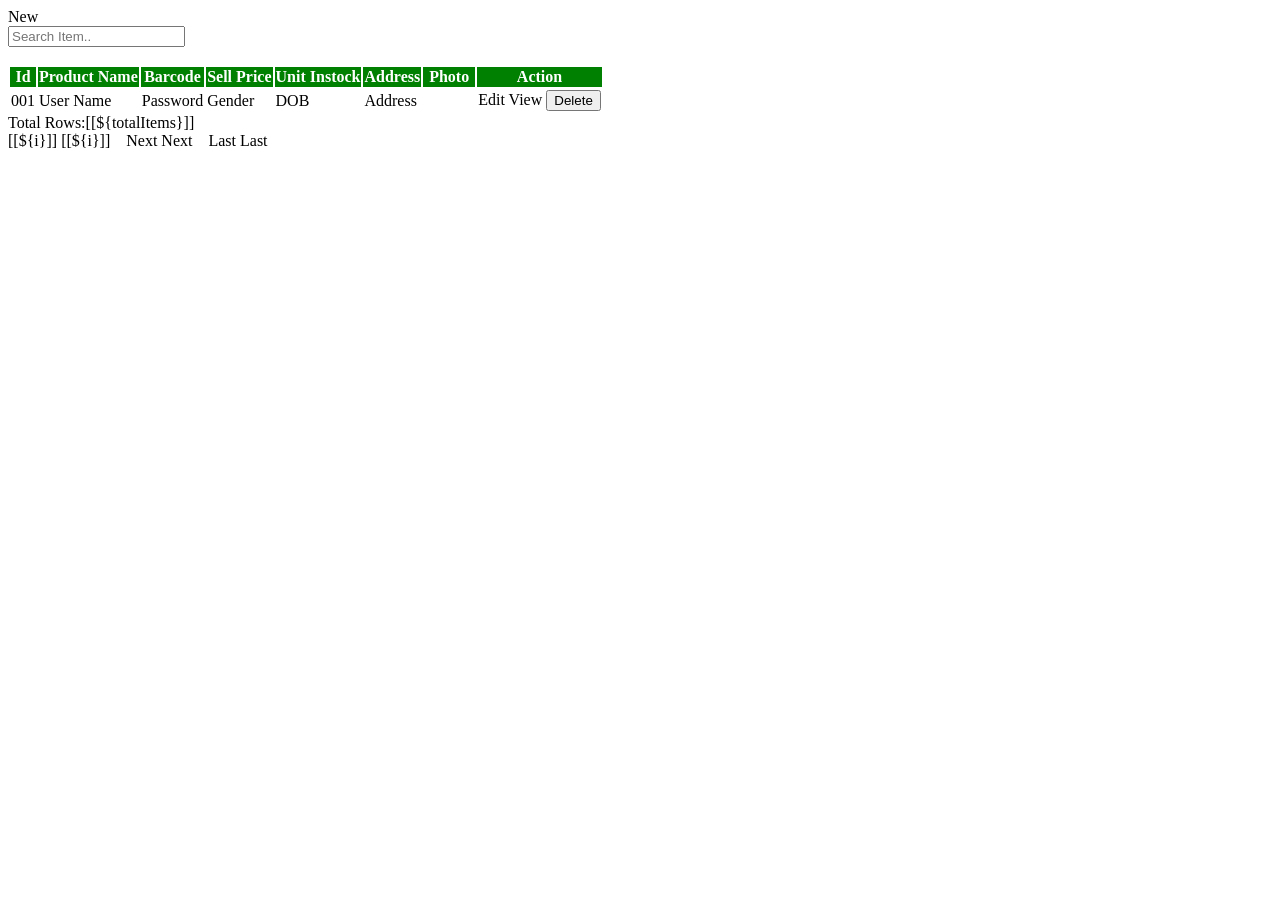
<file: src/main/resources/templates/layout/products/index.html>
<!DOCTYPE html>
<html xmlns:th="http://www.thymeleaf.org"
      xmlns:layout="http://www.ultraq.net.nz/thymeleaf/layout"
      layout:decorate="~{index}">
<head>
    <meta charset="UTF-8">
    <title>My App</title>
    <meta charset="utf-8">
</head>
<body>
<div layout:fragment="content" class="col-sm-9 content">
    <div class="row">
        <div class="col-sm-3">
            <a th:href="@{/product/show}" class="btn btn-success"><span class="glyphicon glyphicon-plus"></span> New</a>
        </div>
        <div class="col-sm-4">
            <form method="post" th:action="@{/product/search}">
                <input type="search" name="search" class="form-control" placeholder="Search Item..">
            </form>
        </div>
    </div>
    <br>
    <table class="table table-condensed">
        <thead>
        <tr style="background-color:green;color:white;">
            <th>Id</th>
            <th>Product Name</th>
            <th>Barcode</th>
            <th>Sell Price</th>
            <th>Unit Instock</th>
            <th>Address</th>
            <th>Photo</th>
            <th>Action</th>
        </tr>
        </thead>
        <tbody>
        <tr th:each="item,userSate :${products}">
            <td th:text="${userSate.count}">001</td>
            <td th:text="${item.getName()}">User Name</td>
            <td th:text="${item.getBarcode()}">Password</td>
            <td th:text="${item.getSellprice()}">Gender</td>
            <td th:text="${item.getUnitinstock()}">DOB</td>
            <td th:text="${item.getPhoto()}">Address</td>
            <td>
                        <img th:if="${item.getPhoto() != '' and item.getPhoto() != null}" th:src="@{'/uploads/'+${item.getPhoto()}}" width="50">
            </td>
            <td>
                <a th:href="@{/product/edit/{id}(id=${item.getId()})}" class="btn btn-primary">
                    <span class="glyphicon glyphicon-pencil"></span> Edit</a>
                <a class="btn btn-success">
                    <span class="glyphicon glyphicon-eye-open"></span>View</a>
                <button type="button" th:onclick="|confirmDelete('/product/delete/' + ${item.id})|"        class="btn btn-danger"><span class="glyphicon glyphicon-trash"></span> Delete</button>
            </td>
        </tr>
        </tbody>
    </table>

    <div th:if="${totalPages>1}">
         <div class="row">
            <div class="col-sm-2">
                Total Rows:[[${totalItems}]]
            </div>
             <div class="col-sm-4">
                 <span th:each="i :${#numbers.sequence(1,totalPages)}">
                    <a th:if="${currentPage!=i}" th:href="@{/product/page/{pageNo}(pageNo=${i})}">[[${i}]]</a>
                     <span th:unless="${currentPage !=i}">[[${i}]]</span> &nbsp;&nbsp;
                 </span>

                 <a th:if="${currentPage<totalPages}" th:href="@{/product/page/{pageNo}(pageNo=${currentPage +1 })}">Next</a>
                 <span th:unless="${currentPage<totalPages}">Next</span> &nbsp;&nbsp;

                 <a th:if="${currentPage<totalPages}" th:href="@{/product/page/{pageNo}(pageNo=${totalPages })}">Last</a>
                 <span th:unless="${currentPage<totalPages}">Last</span> &nbsp;&nbsp;
             </div>

         </div>

    </div>
</div>
</body>
</html>
</file>
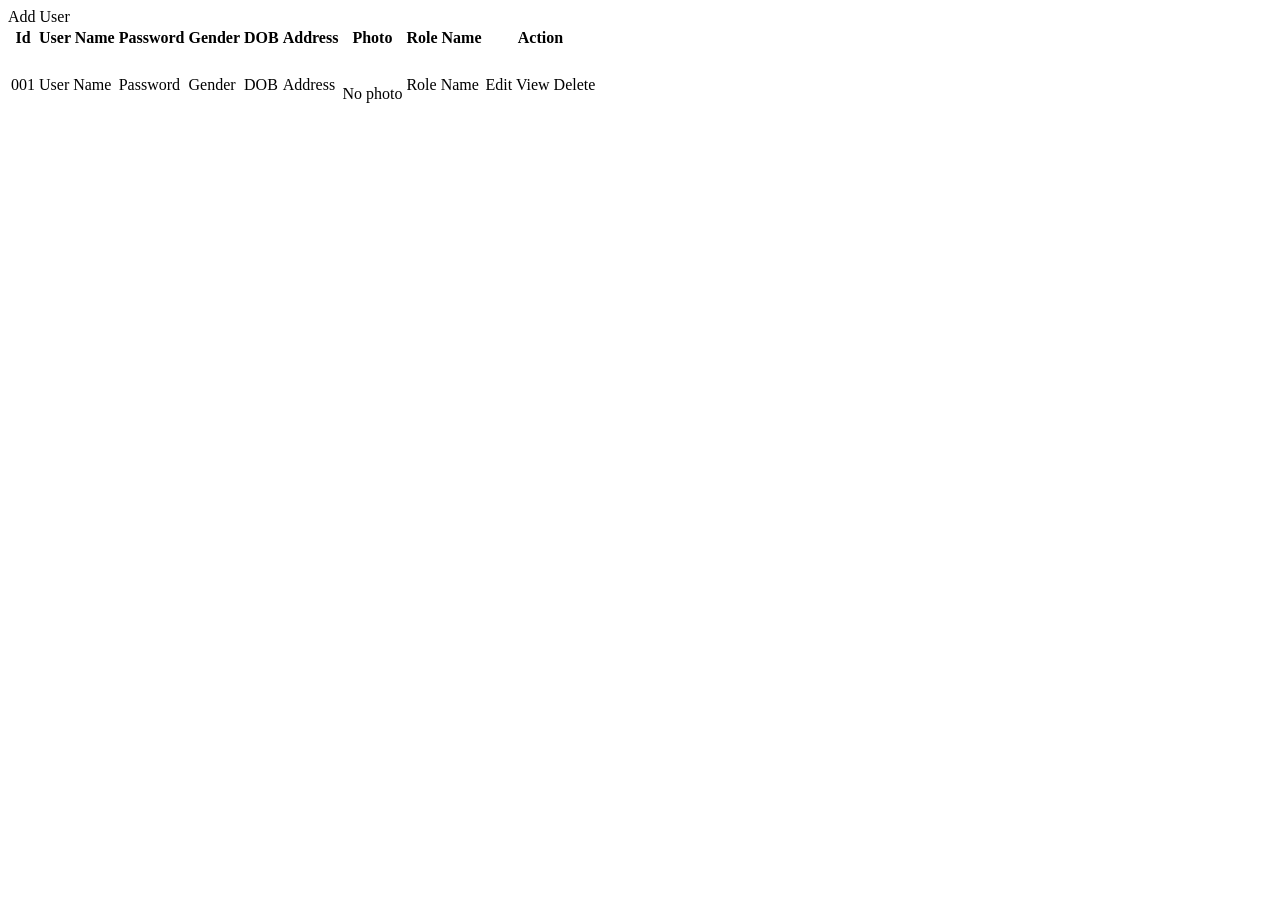
<file: src/main/resources/templates/layout/users/index.html>
<!DOCTYPE html>
<html xmlns:th="http://www.thymeleaf.org"
      xmlns:layout="http://www.ultraq.net.nz/thymeleaf/layout"
      layout:decorate="~{index}">
<head>
    <meta charset="UTF-8">
    <title>My App</title>
    <meta charset="utf-8">
</head>
<body>
<div layout:fragment="content" class="col-sm-9 content">
    <a th:href="@{/user/show}">Add User</a>
    <table class="table table-condensed">
        <thead>
        <tr>
            <th>Id</th>
            <th>User Name</th>
            <th>Password</th>
            <th>Gender</th>
            <th>DOB</th>
            <th>Address</th>
            <th>Photo</th>
            <th>Role Name</th>
            <th>Action</th>
        </tr>
        </thead>
        <tbody>
        <tr th:each="item,userSate :${users}">
            <td th:text="${userSate.count}">001</td>
            <td th:text="${item.getUserName()}">User Name</td>
            <td th:text="${item.getPassword()}">Password</td>
            <td th:text="${item.getGender()}">Gender</td>
            <td th:text="${item.getDateOfBirth()}">DOB</td>
            <td th:text="${item.getAddress()}">Address</td>
            <td>
                    <span th:if="${item.getPhoto() != '' and item.getPhoto() != null}">
                        <img th:src="@{'/uploads/'+${item.getPhoto()}}" width="50">
                    </span>
                <span th:if="${item.getPhoto() == '' or item.getPhoto() == null}">
                        <p>No photo</p>
                    </span>

            </td>
            <td th:text="${item.getRoleName()}">Role Name</td>
            <td>
                <a th:href="@{/user/edit/{id}(id=${item.id})}">Edit</a>
                <a>View</a>
                <a th:href="@{/user/delete/{id}(id=${item.id})}">Delete</a>
            </td>
        </tr>
        </tbody>
    </table>
</div>
</body>
</html>
</file>
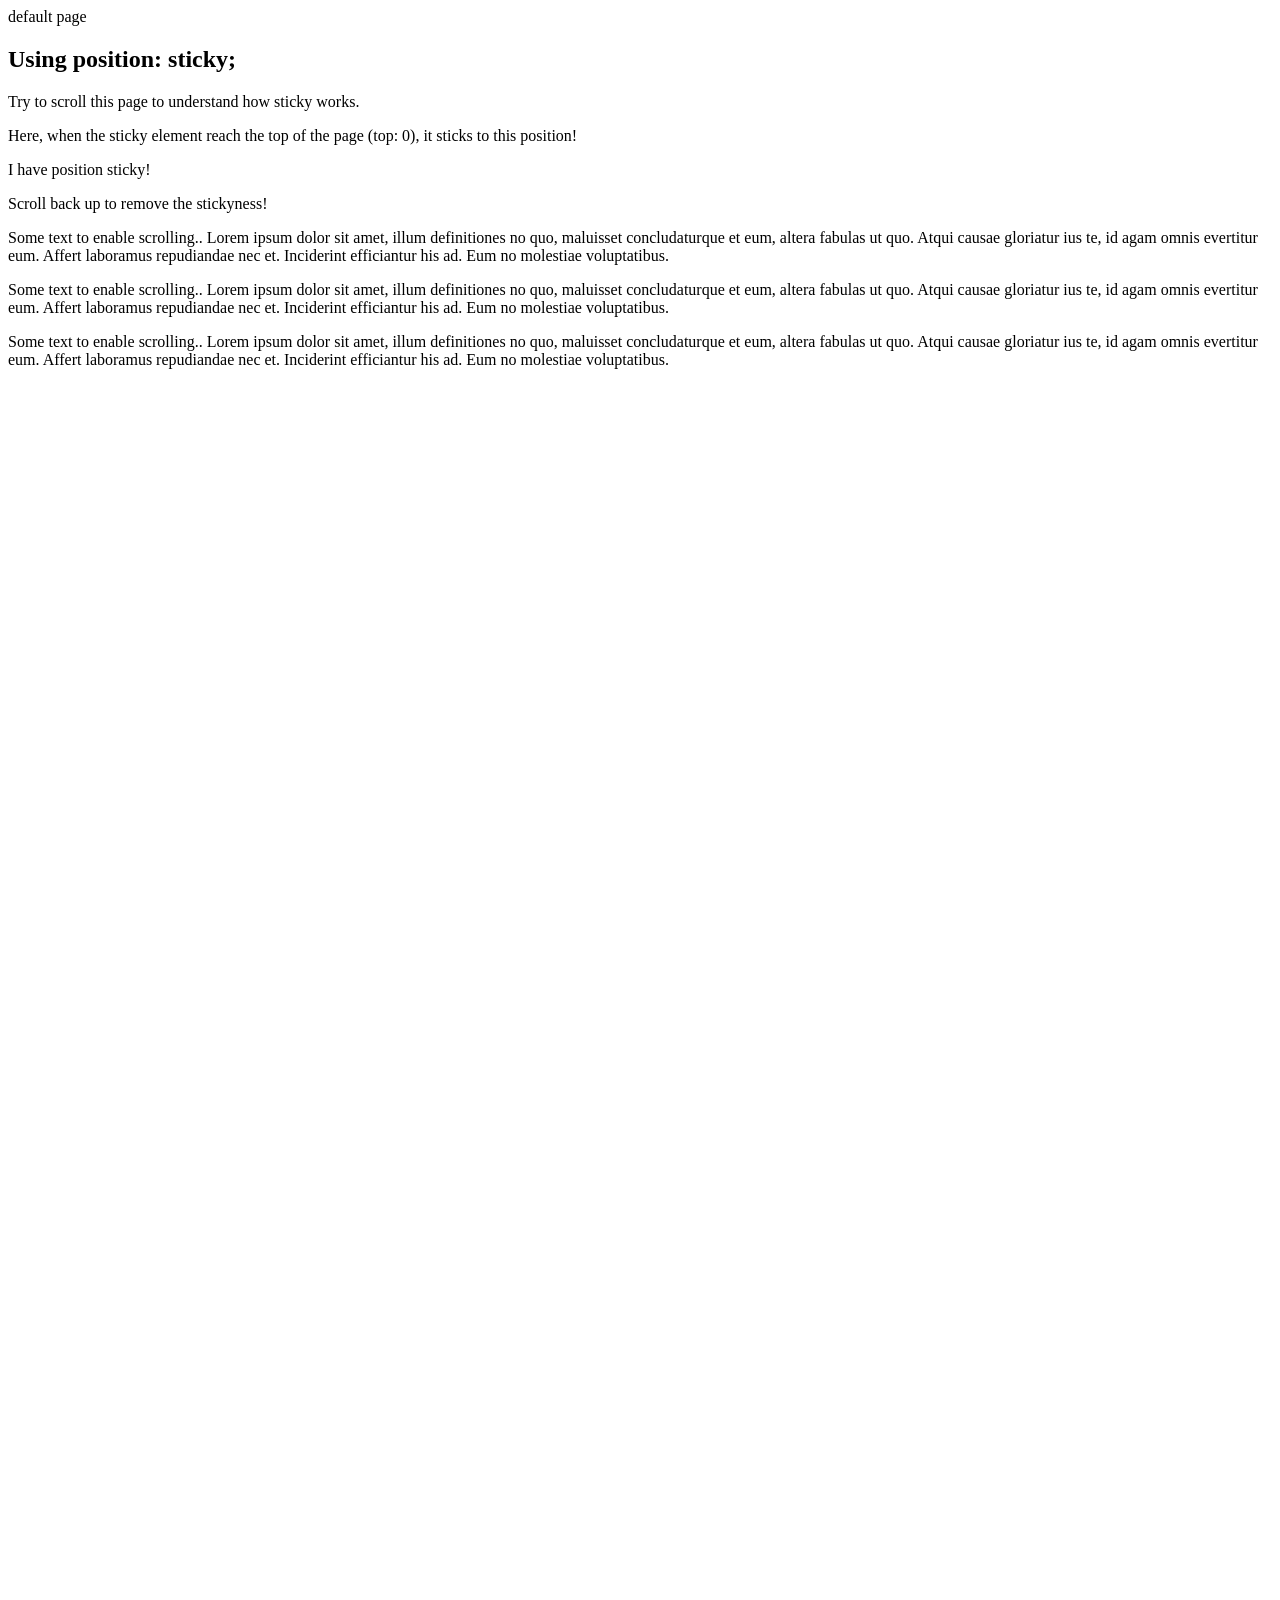
<file: src/main/resources/templates/layout/contentHome.html>
<!DOCTYPE html>
<html xmlns:th="http://www.thymeleaf.org" xmlns:layout="http://www.ultraq.net.nz/thymeleaf/layout"
      layout:decorate="~{index}">
<head>
    <meta charset="UTF-8">
    <title>My App</title>
</head>
<body>
<div layout:fragment="content" class="col-sm-9 content">
    default page

    <h2>Using position: sticky;</h2>

    <p>Try to scroll this page to understand how sticky works.</p>

    <p>Here, when the sticky element reach the top of the page (top: 0), it sticks to this position!</p>

    <div class="sticky">I have position sticky!</div>

    <div style="padding-bottom:2000px">
        <p>Scroll back up to remove the stickyness!</p>
        <p>Some text to enable scrolling.. Lorem ipsum dolor sit amet, illum definitiones no quo, maluisset concludaturque et eum, altera fabulas ut quo. Atqui causae gloriatur ius te, id agam omnis evertitur eum. Affert laboramus repudiandae nec et. Inciderint efficiantur his ad. Eum no molestiae voluptatibus.</p>
        <p>Some text to enable scrolling.. Lorem ipsum dolor sit amet, illum definitiones no quo, maluisset concludaturque et eum, altera fabulas ut quo. Atqui causae gloriatur ius te, id agam omnis evertitur eum. Affert laboramus repudiandae nec et. Inciderint efficiantur his ad. Eum no molestiae voluptatibus.</p>
        <p>Some text to enable scrolling.. Lorem ipsum dolor sit amet, illum definitiones no quo, maluisset concludaturque et eum, altera fabulas ut quo. Atqui causae gloriatur ius te, id agam omnis evertitur eum. Affert laboramus repudiandae nec et. Inciderint efficiantur his ad. Eum no molestiae voluptatibus.</p>
    </div>
</div>

</body>
</html>
</file>
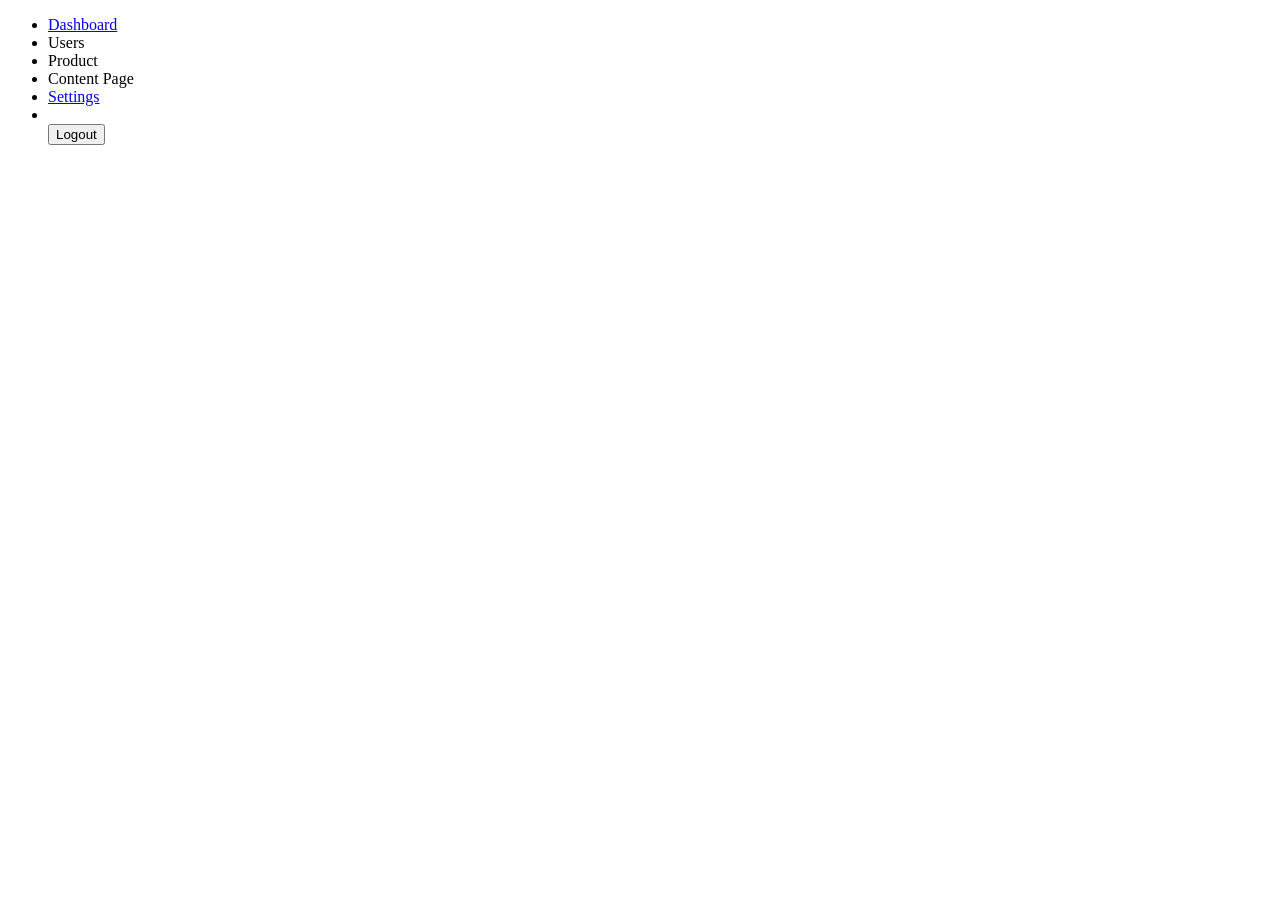
<file: src/main/resources/templates/layout/main-sidebar.html>
<!DOCTYPE html>
<html xmlns:th="http://www.thymeleaf.org"
      xmlns:layout="http://www.ultraq.net.nz/thymeleaf/layout" lang="en"
      xmlns:sec="http://www.thymeleaf.org/extras/spring-security">
<head>
    <title>My App</title>
    <meta charset="utf-8">
</head>
<body>
<div th:fragment="main-sidebar" class="col-sm-3 main-sidebar">
    <ul>
        <li><a href="#">Dashboard</a></li>
        <li><a th:href="@{/user/}">Users</a></li>
        <li><a th:href="@{/product/}">Product</a></li>
        <li><a th:href="@{/contentPage}">Content Page</a></li>
        <li><a href="#">Settings</a></li>
        <li th:text="'User Name:'+${userName}" style="font-weight: bold;font-size: 16px"></li>

        <div sec:authorize="isAuthenticated()">
            <form th:action="@{/logout}" method="post">
                <button type="submit">Logout</button>
            </form>
        </div>
    </ul>
</div>
</body>
</html>
</file>
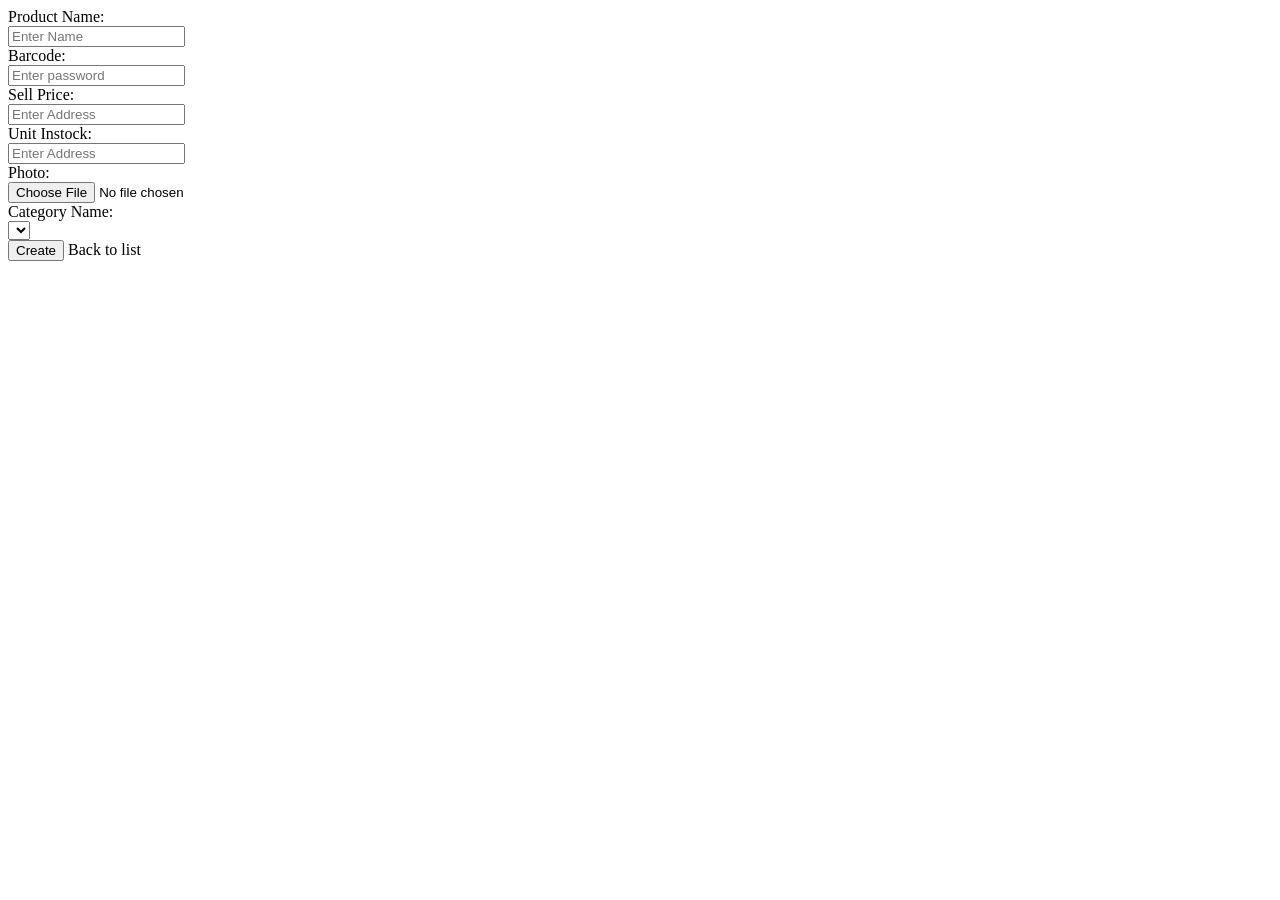
<file: src/main/resources/templates/layout/products/create.html>
<!DOCTYPE html>
<html xmlns:th="http://www.thymeleaf.org" lang="en"
      xmlns:layout="http://www.ultraq.net.nz/thymeleaf/layout"
      layout:decorate="~{index}">
<head>
    <meta charset="UTF-8">
    <title>Product</title>
</head>
<body>
<div layout:fragment="content" class="col-sm-9 content">
    <form class="form-horizontal" th:action="@{/product/create}" th:object="${product}" method="post" enctype="multipart/form-data">
        <div class="form-group">
            <label class="control-label col-sm-2">Product Name:</label>
            <div class="col-sm-4">
                <input type="text" class="form-control" th:field="*{name}" placeholder="Enter Name" required>
            </div>
        </div>
        <div class="form-group">
            <label class="control-label col-sm-2" >Barcode:</label>
            <div class="col-sm-4">
                <input type="text" class="form-control" th:field="*{barcode}"  placeholder="Enter password">
            </div>
        </div>
        <div class="form-group">
            <label class="control-label col-sm-2">Sell Price:</label>
            <div class="col-sm-4">
                <input type="text" class="form-control" th:field="*{sellprice}" placeholder="Enter Address">
            </div>
        </div>

        <div class="form-group">
            <label class="control-label col-sm-2" >Unit Instock:</label>
            <div class="col-sm-4">
                <input type="text" class="form-control" th:field="*{unitinstock}" placeholder="Enter Address">
            </div>
        </div>
        <div class="form-group">
            <label class="control-label col-sm-2" >Photo:</label>
            <div class="col-sm-4">
                <input type="file" class="form-control" name="file">
            </div>
        </div>
        <div class="form-group">
            <label class="control-label col-sm-2">Category Name:</label>
            <div class="col-sm-4">
                <select class="form-control" th:field="*{category}" required>
                    <option th:each="category : ${categories}"
                            th:value="${category.id}"
                            th:text="${category.name}">
                    </option>
                </select>
            </div>
        </div>
        <div class="form-group">
            <div class="col-sm-offset-2 col-sm-10">
                <button type="submit" class="btn btn-primary">Create</button>
                <a th:href="@{/product/}">Back to list</a>
            </div>
        </div>
    </form>
  </div>
</body>
</html>
</file>
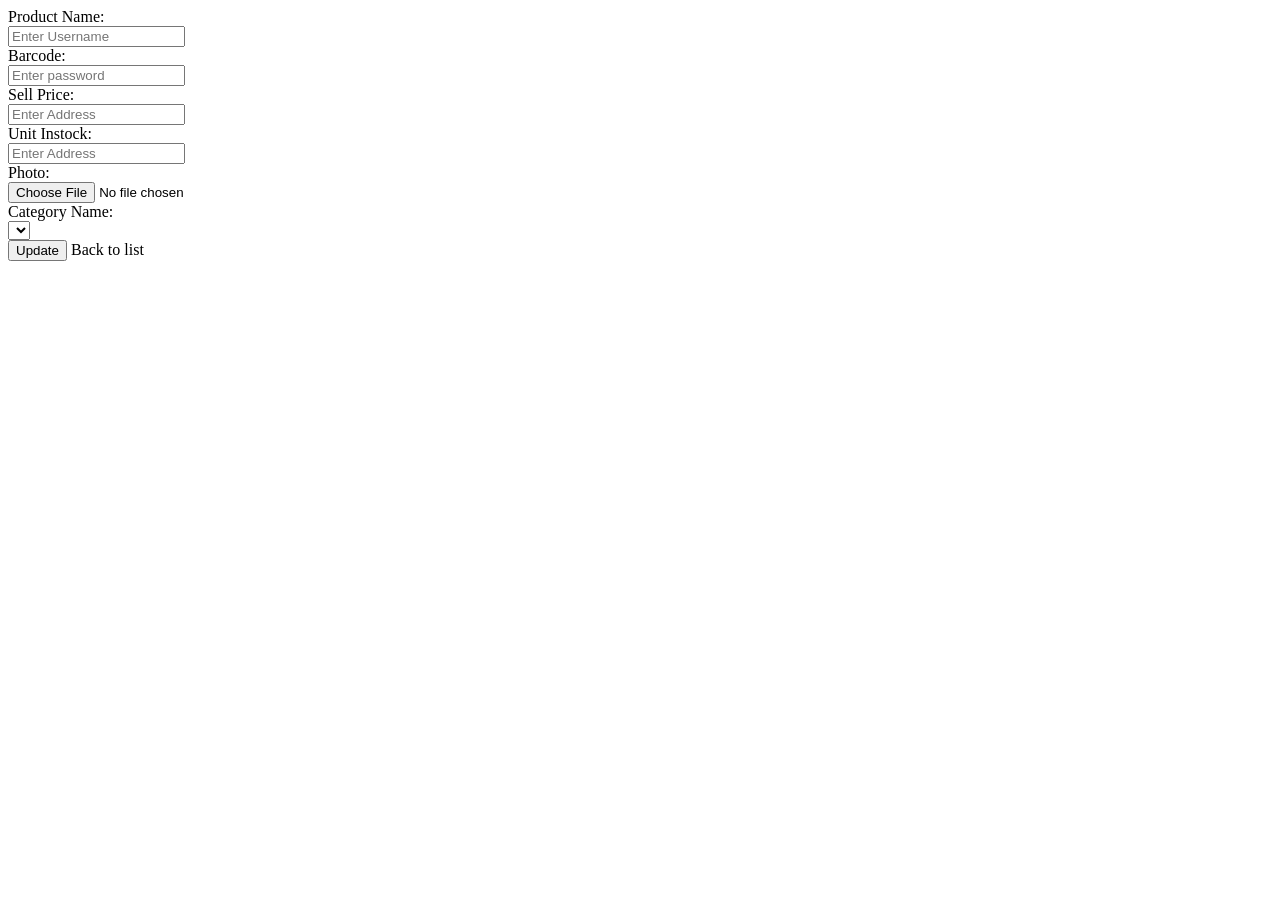
<file: src/main/resources/templates/layout/products/edit.html>
<!DOCTYPE html>
<html xmlns:th="http://www.thymeleaf.org" lang="en"
      xmlns:layout="http://www.ultraq.net.nz/thymeleaf/layout"
      layout:decorate="~{index}">
<head>
    <meta charset="UTF-8">
    <title>Product</title>
</head>
<body>
<div layout:fragment="content" class="col-sm-9 content">
    <form class="form-horizontal" th:action="@{/product/update/{id}(id=${product.id})}" th:object="${product}" method="post" enctype="multipart/form-data">
        <div class="form-group">
            <label class="control-label col-sm-2">Product Name:</label>
            <div class="col-sm-4">
                <input type="text" class="form-control" th:field="*{name}" placeholder="Enter Username">
            </div>
        </div>
        <div class="form-group">
            <label class="control-label col-sm-2" >Barcode:</label>
            <div class="col-sm-4">
                <input type="text" class="form-control" th:field="*{barcode}"  placeholder="Enter password">
            </div>
        </div>
        <div class="form-group">
            <label class="control-label col-sm-2">Sell Price:</label>
            <div class="col-sm-4">
                <input type="text" class="form-control" th:field="*{sellprice}" placeholder="Enter Address">
            </div>
        </div>

        <div class="form-group">
            <label class="control-label col-sm-2" >Unit Instock:</label>
            <div class="col-sm-4">
                <input type="text" class="form-control" th:field="*{unitinstock}" placeholder="Enter Address">
            </div>
        </div>
        <div class="form-group">
            <label class="control-label col-sm-2" >Photo:</label>
            <div class="col-sm-4">
                <input type="file" class="form-control" name="file">
            </div>
        </div>
        <div class="form-group">
            <label class="control-label col-sm-2">Category Name:</label>
            <div class="col-sm-4">
                <select class="form-control"th:field="*{category}">
                    <option th:each="category : ${categories}"
                            th:value="${category.id}"
                            th:text="${category.name}">
                    </option>
                </select>
            </div>
        </div>
        <div class="form-group">
            <div class="col-sm-offset-2 col-sm-10">
                <button type="submit" class="btn btn-primary">Update</button>
                <a th:href="@{/product/}">Back to list</a>
            </div>
        </div>
    </form>
</div>
</body>
</html>
</file>
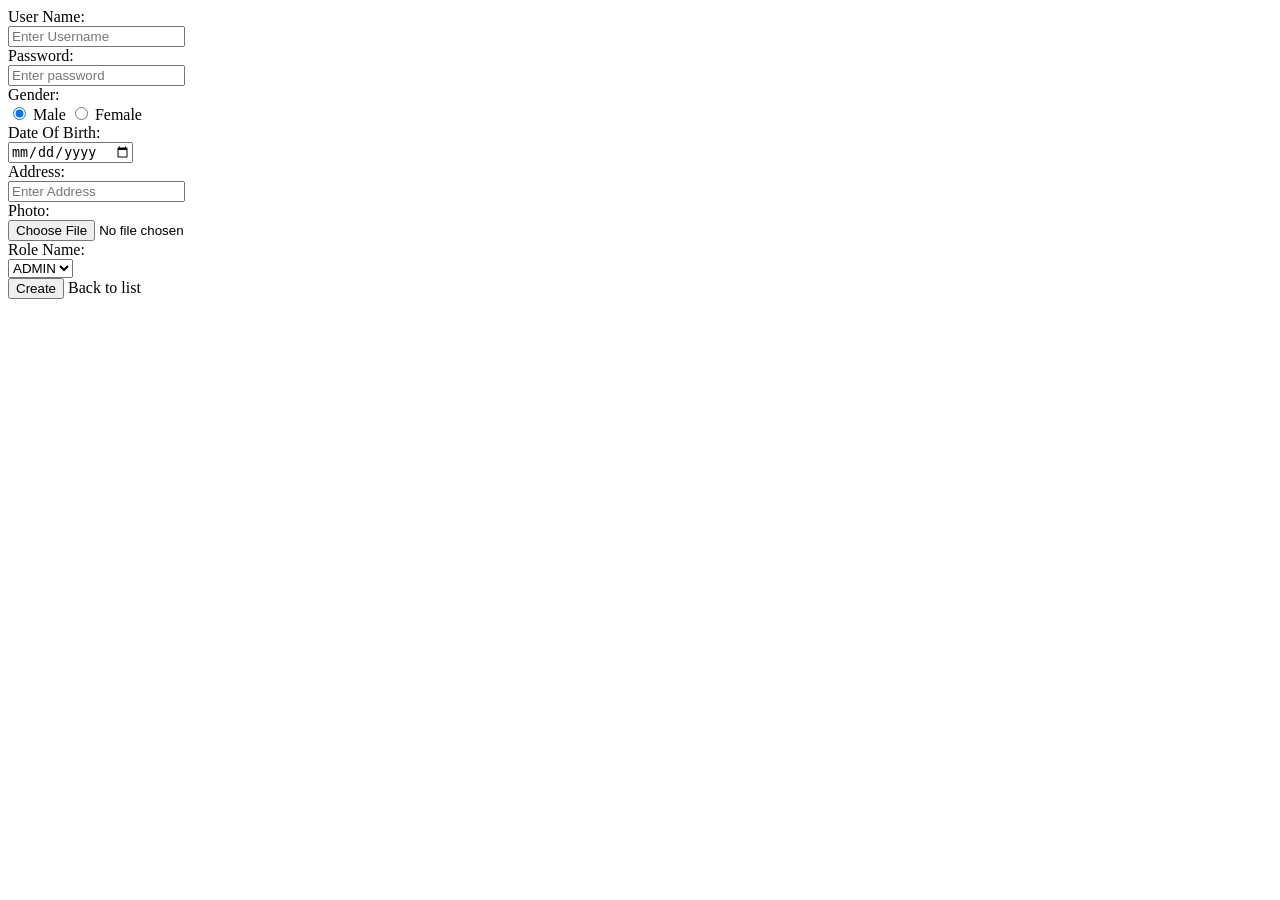
<file: src/main/resources/templates/layout/users/create.html>
<!DOCTYPE html>
<html xmlns:th="http://www.thymeleaf.org"
      xmlns:layout="http://www.ultraq.net.nz/thymeleaf/layout"
      layout:decorate="~{index}">
<head>
    <meta charset="UTF-8">
    <title>My App</title>
    <script>
        setTimeout(function() {
            document.getElementById('alertMessage')?.remove();
        }, 1000); // hide after 3 seconds
    </script>
</head>
<body>
<div layout:fragment="content" class="col-sm-9 content">
    <form class="form-horizontal" th:action="@{/user/create}" method="post" enctype="multipart/form-data">
        <div class="form-group">
            <label class="control-label col-sm-2">User Name:</label>
            <div class="col-sm-4">
                <input type="text" class="form-control" name="userName" placeholder="Enter Username">
            </div>
        </div>
        <div class="form-group">
            <label class="control-label col-sm-2" >Password:</label>
            <div class="col-sm-4">
                <input type="password" class="form-control" name="password" placeholder="Enter password">
            </div>
        </div>
        <div class="form-group">
            <label class="control-label col-sm-2">Gender:</label>
            <div class="col-sm-4">
                <div class="radio">
                    <label>
                        <input type="radio" name="gender"  value="Male" checked> Male
                    </label>
                    <label>
                        <input type="radio" name="gender"  value="Female"> Female
                    </label>
                </div>

            </div>
        </div>
        <div class="form-group">
            <label class="control-label col-sm-2">Date Of Birth:</label>
            <div class="col-sm-4">
                <input type="date" class="form-control" name="dateOfBirth">
            </div>
        </div>
        <div class="form-group">
            <label class="control-label col-sm-2" >Address:</label>
            <div class="col-sm-4">
                <input type="text" class="form-control" name="address" placeholder="Enter Address">
            </div>
        </div>
        <div class="form-group">
            <label class="control-label col-sm-2" >Photo:</label>
            <div class="col-sm-4">
                <input type="file" class="form-control" name="file">
            </div>
        </div>
        <div class="form-group">
            <label class="control-label col-sm-2">Role Name:</label>
            <div class="col-sm-4">
                <select class="form-control"  name="roleName">
                    <option value="ADMIN">ADMIN</option>
                    <option value="USER">USER</option>
                </select>
            </div>
        </div>
        <div class="form-group">
            <div class="col-sm-offset-2 col-sm-10">
                <button type="submit" class="btn btn-primary">Create</button>
                <a th:href="@{/user/}">Back to list</a>
                <div th:if="${success}" class="alert alert-success" id="alertMessage">
                    <span th:text="${success}"></span>
                </div>


            </div>
        </div>
    </form>
  </div>
</body>
</html>
</file>
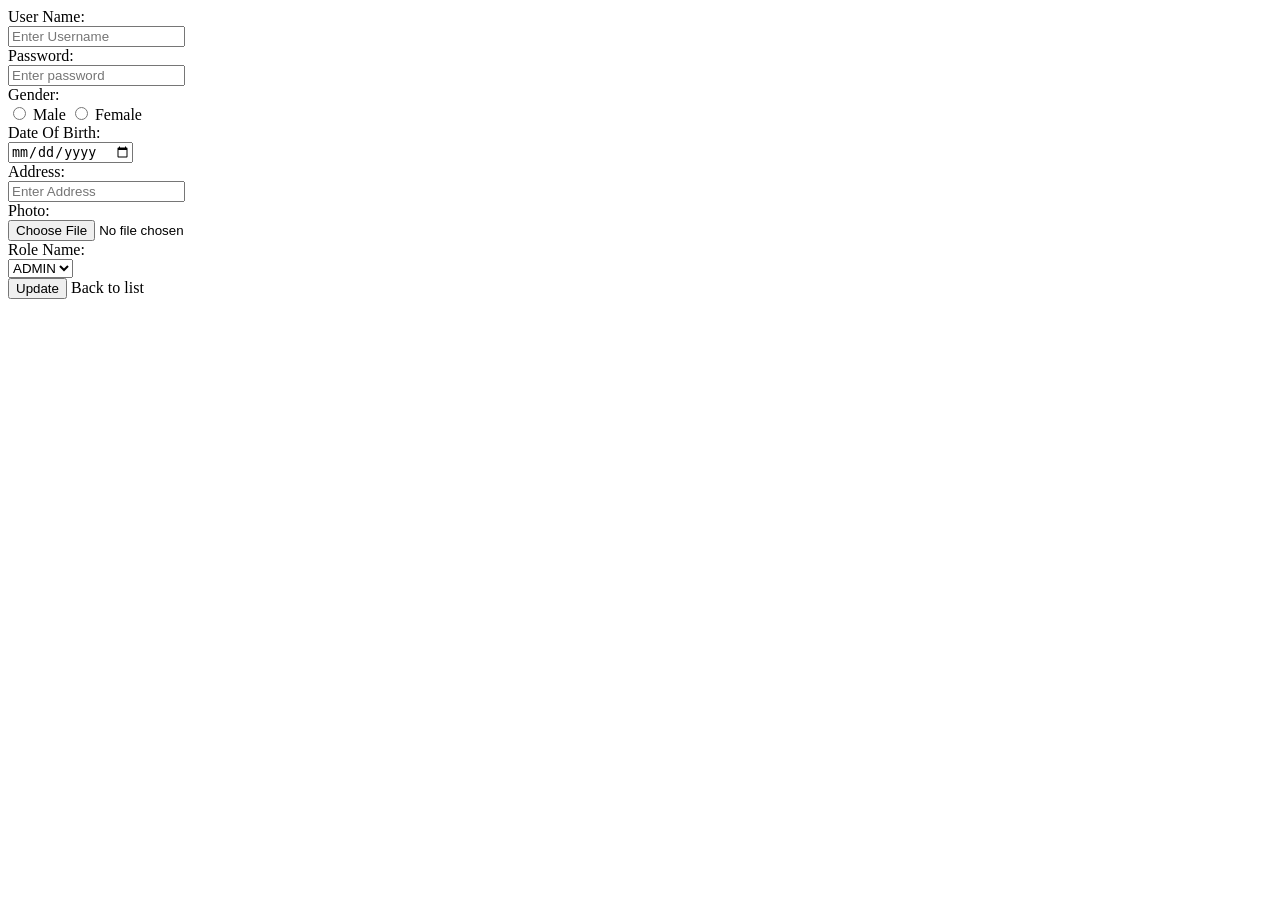
<file: src/main/resources/templates/layout/users/edit.html>
<!DOCTYPE html>
<html xmlns:th="http://www.thymeleaf.org"
      xmlns:layout="http://www.ultraq.net.nz/thymeleaf/layout"
      layout:decorate="~{index}">
<head>
    <meta charset="UTF-8">
    <title>My App</title>
    <link rel="stylesheet" th:href="@{/css/style.css}">
    <script>
        setTimeout(function() {
            document.getElementById('alertMessage')?.remove();
        }, 1000); // hide after 3 seconds
    </script>
</head>
<body>
<div layout:fragment="content" class="col-sm-9 content">
    <form class="form-horizontal" th:action="@{/user/update/{id}(id=${user.getId()})}" method="post" enctype="multipart/form-data">
        <div class="form-group">
            <label class="control-label col-sm-2">User Name:</label>
            <div class="col-sm-4">
                <input type="text" class="form-control" th:value="${user.getUserName()}" name="userName" placeholder="Enter Username">
            </div>
        </div>
        <div class="form-group">
            <label class="control-label col-sm-2" >Password:</label>
            <div class="col-sm-4">
                <input type="password" class="form-control" th:value="${user.getPassword()}" name="password" placeholder="Enter password">
            </div>
        </div>
        <div class="form-group">
            <label class="control-label col-sm-2">Gender:</label>
            <div class="col-sm-4">
                <div class="radio">
                    <label>
                        <input  type="radio" name="gender"  value="Male" th:checked="${user.getGender()=='Male'}"> Male
                    </label>
                    <label>
                        <input type="radio" name="gender"  value="Female" th:checked="${user.getGender()=='Female'}"> Female
                    </label>
                </div>

            </div>
        </div>
        <div class="form-group">
            <label class="control-label col-sm-2">Date Of Birth:</label>
            <div class="col-sm-4">
                <input type="date" class="form-control" th:value="${user.getDateOfBirth()}" name="dateOfBirth">
            </div>
        </div>
        <div class="form-group">
            <label class="control-label col-sm-2" >Address:</label>
            <div class="col-sm-4">
                <input type="text" class="form-control" name="address"  th:value="${user.getAddress()}"placeholder="Enter Address">
            </div>
        </div>
        <div class="form-group">
            <label class="control-label col-sm-2" >Photo:</label>
            <div class="col-sm-4">
                <input type="file" class="form-control" name="file">
            </div>
        </div>
        <div class="form-group">
            <label class="control-label col-sm-2">Role Name:</label>
            <div class="col-sm-4">
                <select class="form-control"  name="roleName">
                    <option value="ADMIN" th:selected="${user.getRoleName()=='ADMIN'}">ADMIN</option>
                    <option value="USER" th:selected="${user.getRoleName()=='USER'}">USER</option>
                </select>
            </div>
        </div>
        <div class="form-group">
            <div class="col-sm-offset-2 col-sm-10">
                <button type="submit" class="btn btn-primary">Update</button>
                <a th:href="@{/user/}">Back to list</a>

                <div th:if="${success}" class="alert alert-success" id="alertMessage">
                    <span th:text="${success}"></span>
                </div>
            </div>
        </div>
    </form>
  </div>
</body>
</html>
</file>
